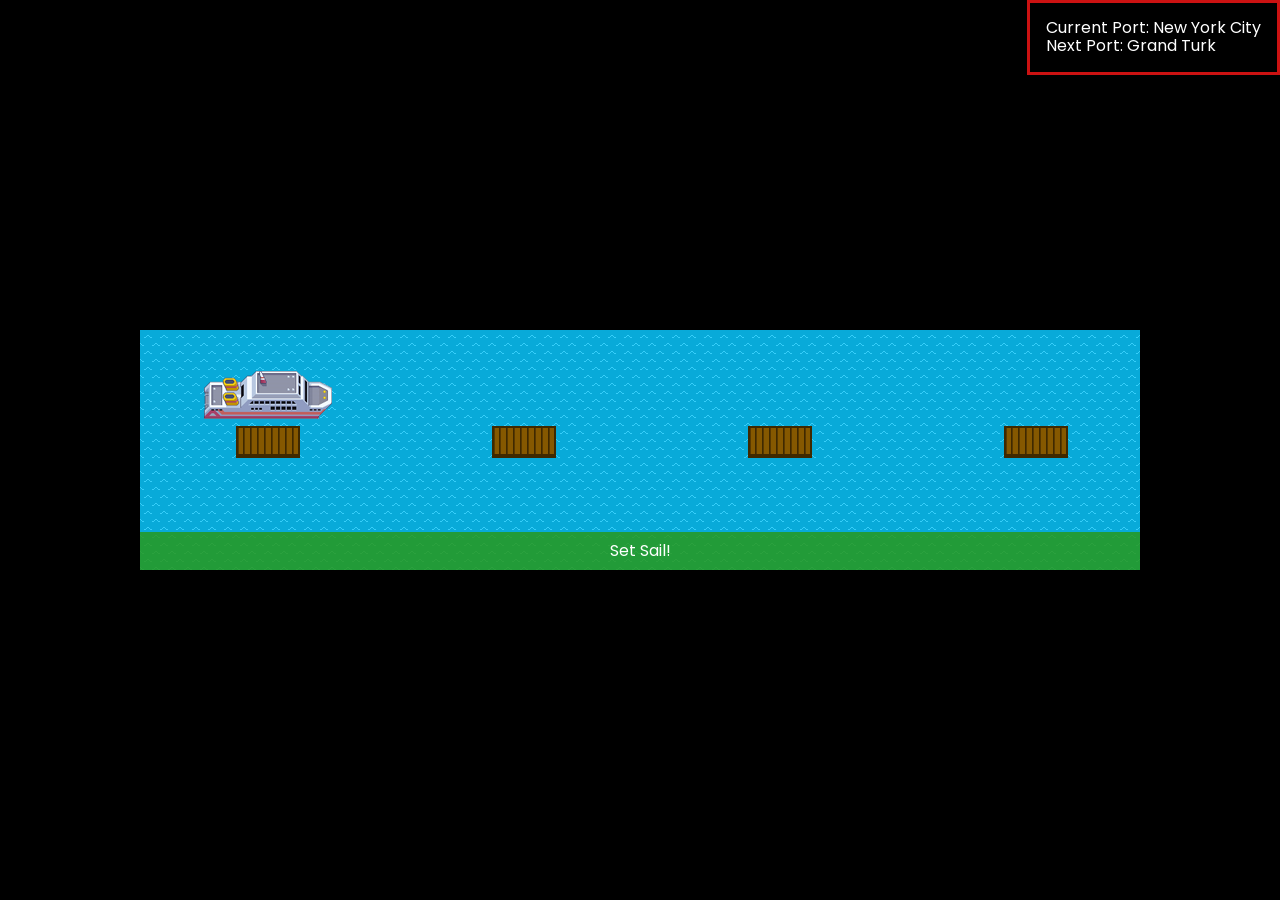
<file: index.html>
<!DOCTYPE html>
<html lang="en">
<head>
    <meta charset="UTF-8">
    <meta http-equiv="X-UA-Compatible" content="IE=edge">
    <meta name="viewport" content="width=device-width, initial-scale=1.0">
    <title>Cruise Ships</title>
    <link rel="stylesheet" href="css/normalize1.css">
    <link rel="stylesheet" href="css/style.css">
    <link rel="preconnect" href="https://fonts.googleapis.com">
    <link rel="preconnect" href="https://fonts.gstatic.com" crossorigin>
    <link href="https://fonts.googleapis.com/css2?family=Poppins&display=swap" rel="stylesheet"
    />
</head>

<body>
    <div id = "viewport"> 
      <div id = "ports">
        </div>
      <div id = "ship"></div>
      <button id = "sailbutton">Set Sail!</button>
    <!-- </div>
      <div id = "headupdisplay">
      </div> -->
    <script src = "src/controller.js"></script>
    <script src = "src/port.js"></script>
    <script src = "src/itinerary.js"></script>
    <script src = "src/ship.js"></script>
    <script>
        
        const itinerary = new Itinerary([
            new Port('New York City'),
            new Port('Grand Turk'),
            new Port('San Juan'),
            new Port('Amber Cove')
        ]);
        const ship = new Ship(itinerary);
        const controller = new Controller(ship);

        controller.renderPorts(itinerary.ports);
        controller.renderShip();
    </script>
</body>
</html>
</file>
<file: css/style.css>
html, body {
  height: 100%;
}
body {
  background-color: #000;
  display: flex;
  justify-content: center;
  align-items: center;
}

#viewport {
  width: 1000px;
  height: 15em;
  position: relative;
  overflow-x: auto;
  background-image: url('../images/water0.png');
}

#ports {
  margin-top: 96px;
  display: flex;
  justify-content: space-around;
}

#ports > .port {
  width: 64px;
  height: 32px;
  background-image: url('../images/port.png');
}

#ship {
  width: 128px;
  height: 64px;
  background-image: url('../images/ship.png');
  position: absolute;
}

#sailbutton {
  border: 0;
  background-color: #289812ce;
  border-bottom: 0px solid #d8040f;
  color: white;
  font-family: inherit;
  padding: 10px 20px;
  position: absolute;
  bottom: 0;
  left: 10;
  width: 100%;
  font-family: 'Poppins', sans-serif;
}

#sailbutton:focus {
  background-color: #d8040f;
  border-bottom-width: 0;
  padding-top: 14px;
}

.portForm {
  font-family: 'Rock Salt', cursive;
}

#message {
  padding: 16px;
  font-family: 'Poppins', sans-serif;
  position: absolute;
  width: 100%;
  bottom: 0;
  border-top: 3px solid black;
  background-color: white;
}

#headupdisplay {
  text-align: left;
  padding: 16px;
  font-family: 'Poppins', sans-serif;
  font-size: 1em;
  color: white;
  position: fixed;
  top: 0;
  right: 0;
  border: 3px solid rgb(203, 18, 18);
  background-color: black;
}
</file>
<file: css/normalize1.css>
/*! normalize.css v8.0.1 | MIT License | github.com/necolas/normalize.css */

/* Document
   ========================================================================== */

/**
 * 1. Correct the line height in all browsers.
 * 2. Prevent adjustments of font size after orientation changes in iOS.
 */

html {
  line-height: 1.15; /* 1 */
  -webkit-text-size-adjust: 100%; /* 2 */
}

/* Sections
   ========================================================================== */

/**
 * Remove the margin in all browsers.
 */

body {
  margin: 0;
}

/**
 * Render the `main` element consistently in IE.
 */

main {
  display: block;
}

/**
 * Correct the font size and margin on `h1` elements within `section` and
 * `article` contexts in Chrome, Firefox, and Safari.
 */

h1 {
  font-size: 2em;
  margin: 0.67em 0;
}

/* Grouping content
   ========================================================================== */

/**
 * 1. Add the correct box sizing in Firefox.
 * 2. Show the overflow in Edge and IE.
 */

hr {
  box-sizing: content-box; /* 1 */
  height: 0; /* 1 */
  overflow: visible; /* 2 */
}

/**
 * 1. Correct the inheritance and scaling of font size in all browsers.
 * 2. Correct the odd `em` font sizing in all browsers.
 */

pre {
  font-family: monospace, monospace; /* 1 */
  font-size: 1em; /* 2 */
}

/* Text-level semantics
   ========================================================================== */

/**
 * Remove the gray background on active links in IE 10.
 */

a {
  background-color: transparent;
}

/**
 * 1. Remove the bottom border in Chrome 57-
 * 2. Add the correct text decoration in Chrome, Edge, IE, Opera, and Safari.
 */

abbr[title] {
  border-bottom: none; /* 1 */
  text-decoration: underline; /* 2 */
  text-decoration: underline dotted; /* 2 */
}

/**
 * Add the correct font weight in Chrome, Edge, and Safari.
 */

b,
strong {
  font-weight: bolder;
}

/**
 * 1. Correct the inheritance and scaling of font size in all browsers.
 * 2. Correct the odd `em` font sizing in all browsers.
 */

code,
kbd,
samp {
  font-family: monospace, monospace; /* 1 */
  font-size: 1em; /* 2 */
}

/**
 * Add the correct font size in all browsers.
 */

small {
  font-size: 80%;
}

/**
 * Prevent `sub` and `sup` elements from affecting the line height in
 * all browsers.
 */

sub,
sup {
  font-size: 75%;
  line-height: 0;
  position: relative;
  vertical-align: baseline;
}

sub {
  bottom: -0.25em;
}

sup {
  top: -0.5em;
}

/* Embedded content
   ========================================================================== */

/**
 * Remove the border on images inside links in IE 10.
 */

img {
  border-style: none;
}

/* Forms
   ========================================================================== */

/**
 * 1. Change the font styles in all browsers.
 * 2. Remove the margin in Firefox and Safari.
 */

button,
input,
optgroup,
select,
textarea {
  font-family: inherit; /* 1 */
  font-size: 100%; /* 1 */
  line-height: 1.15; /* 1 */
  margin: 0; /* 2 */
}

/**
 * Show the overflow in IE.
 * 1. Show the overflow in Edge.
 */

button,
input { /* 1 */
  overflow: visible;
}

/**
 * Remove the inheritance of text transform in Edge, Firefox, and IE.
 * 1. Remove the inheritance of text transform in Firefox.
 */

button,
select { /* 1 */
  text-transform: none;
}

/**
 * Correct the inability to style clickable types in iOS and Safari.
 */

button,
[type="button"],
[type="reset"],
[type="submit"] {
  -webkit-appearance: button;
}

/**
 * Remove the inner border and padding in Firefox.
 */

button::-moz-focus-inner,
[type="button"]::-moz-focus-inner,
[type="reset"]::-moz-focus-inner,
[type="submit"]::-moz-focus-inner {
  border-style: none;
  padding: 0;
}

/**
 * Restore the focus styles unset by the previous rule.
 */

button:-moz-focusring,
[type="button"]:-moz-focusring,
[type="reset"]:-moz-focusring,
[type="submit"]:-moz-focusring {
  outline: 1px dotted ButtonText;
}

/**
 * Correct the padding in Firefox.
 */

fieldset {
  padding: 0.35em 0.75em 0.625em;
}

/**
 * 1. Correct the text wrapping in Edge and IE.
 * 2. Correct the color inheritance from `fieldset` elements in IE.
 * 3. Remove the padding so developers are not caught out when they zero out
 *    `fieldset` elements in all browsers.
 */

legend {
  box-sizing: border-box; /* 1 */
  color: inherit; /* 2 */
  display: table; /* 1 */
  max-width: 100%; /* 1 */
  padding: 0; /* 3 */
  white-space: normal; /* 1 */
}

/**
 * Add the correct vertical alignment in Chrome, Firefox, and Opera.
 */

progress {
  vertical-align: baseline;
}

/**
 * Remove the default vertical scrollbar in IE 10+.
 */

textarea {
  overflow: auto;
}

/**
 * 1. Add the correct box sizing in IE 10.
 * 2. Remove the padding in IE 10.
 */

[type="checkbox"],
[type="radio"] {
  box-sizing: border-box; /* 1 */
  padding: 0; /* 2 */
}

/**
 * Correct the cursor style of increment and decrement buttons in Chrome.
 */

[type="number"]::-webkit-inner-spin-button,
[type="number"]::-webkit-outer-spin-button {
  height: auto;
}

/**
 * 1. Correct the odd appearance in Chrome and Safari.
 * 2. Correct the outline style in Safari.
 */

[type="search"] {
  -webkit-appearance: textfield; /* 1 */
  outline-offset: -2px; /* 2 */
}

/**
 * Remove the inner padding in Chrome and Safari on macOS.
 */

[type="search"]::-webkit-search-decoration {
  -webkit-appearance: none;
}

/**
 * 1. Correct the inability to style clickable types in iOS and Safari.
 * 2. Change font properties to `inherit` in Safari.
 */

::-webkit-file-upload-button {
  -webkit-appearance: button; /* 1 */
  font: inherit; /* 2 */
}

/* Interactive
   ========================================================================== */

/*
 * Add the correct display in Edge, IE 10+, and Firefox.
 */

details {
  display: block;
}

/*
 * Add the correct display in all browsers.
 */

summary {
  display: list-item;
}

/* Misc
   ========================================================================== */

/**
 * Add the correct display in IE 10+.
 */

template {
  display: none;
}

/**
 * Add the correct display in IE 10.
 */

[hidden] {
  display: none;
}
</file>
